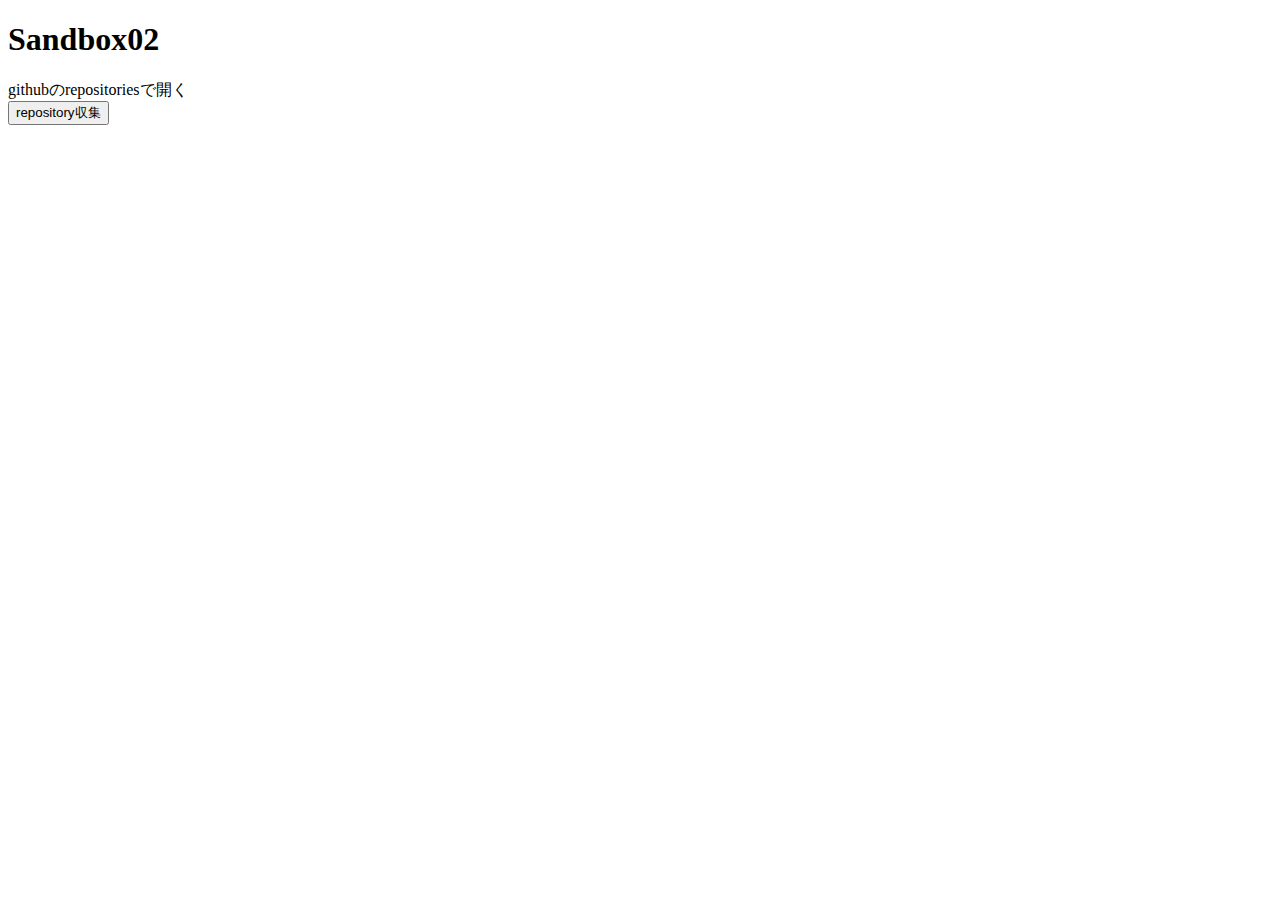
<file: sandbox02/index.html>
<!DOCTYPE html>
<html lang="en">
<head>
  <meta charset="UTF-8">
  <meta name="viewport" content="width=device-width, initial-scale=1.0">
  <title>Document</title>
  <script src="./script.js" defer></script>
  <style>
    body {
      width: 500px
    }
  </style>
</head>
<body>
  <main>
    <h1>Sandbox02</h1>
    <div>
      githubのrepositoriesで開く
    </div>
    <div>
      <button id="collectRepositories">repository収集</button>
    </div>
    <div id="repositoresArea">

    </div>
  </main>
  
</body>
</html>
</file>
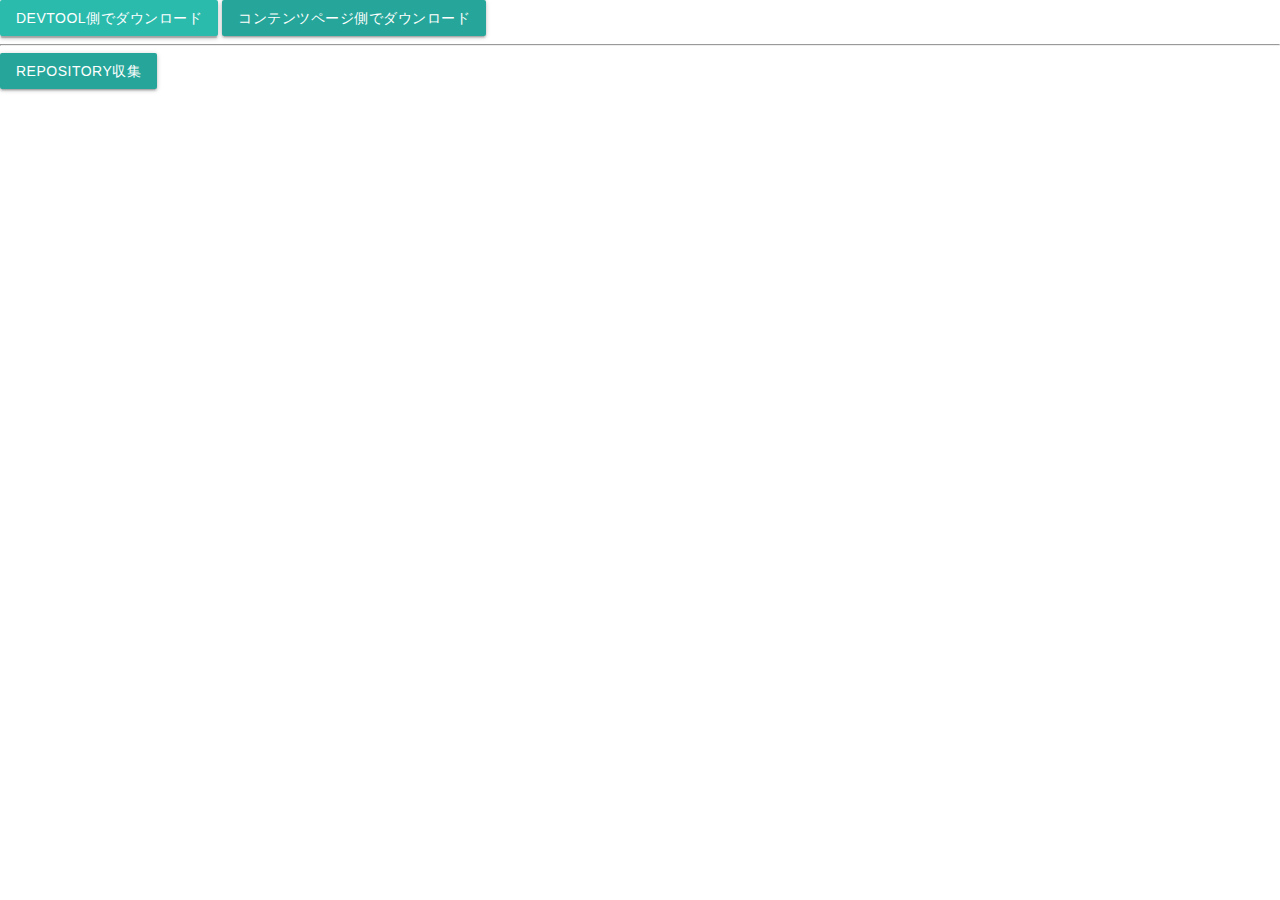
<file: sandbox03/mainPanel.html>
<!DOCTYPE html>
<html lang="en">
<head>
  <meta charset="UTF-8">
  <meta name="viewport" content="width=device-width, initial-scale=1.0">
  <title>Sandbox03</title>
  <link type="text/css" rel="stylesheet" href="./materialize/css/materialize.min.css"  media="screen,projection"/>
  <script type="text/javascript" src="./materialize/js/materialize.min.js" defer></script>
  <script src="./mainPanel.js" defer></script>
</head>
<body>
  <main>
    <div>
      <button id="downloadFromDevToolButton" class="waves-effect waves-light btn">devtool側でダウンロード</button>
      <button id="downloadFromContentsButton" class="waves-effect waves-light btn">コンテンツページ側でダウンロード</button>
    </div>
    <hr/>
    <div>
      <button id="collectRepositoriesButton" class="waves-effect waves-light btn">repository収集</button>

      <div id="repositoresArea">

      </div>
    </div>
  </main>
  
</body>
</html>
</file>
